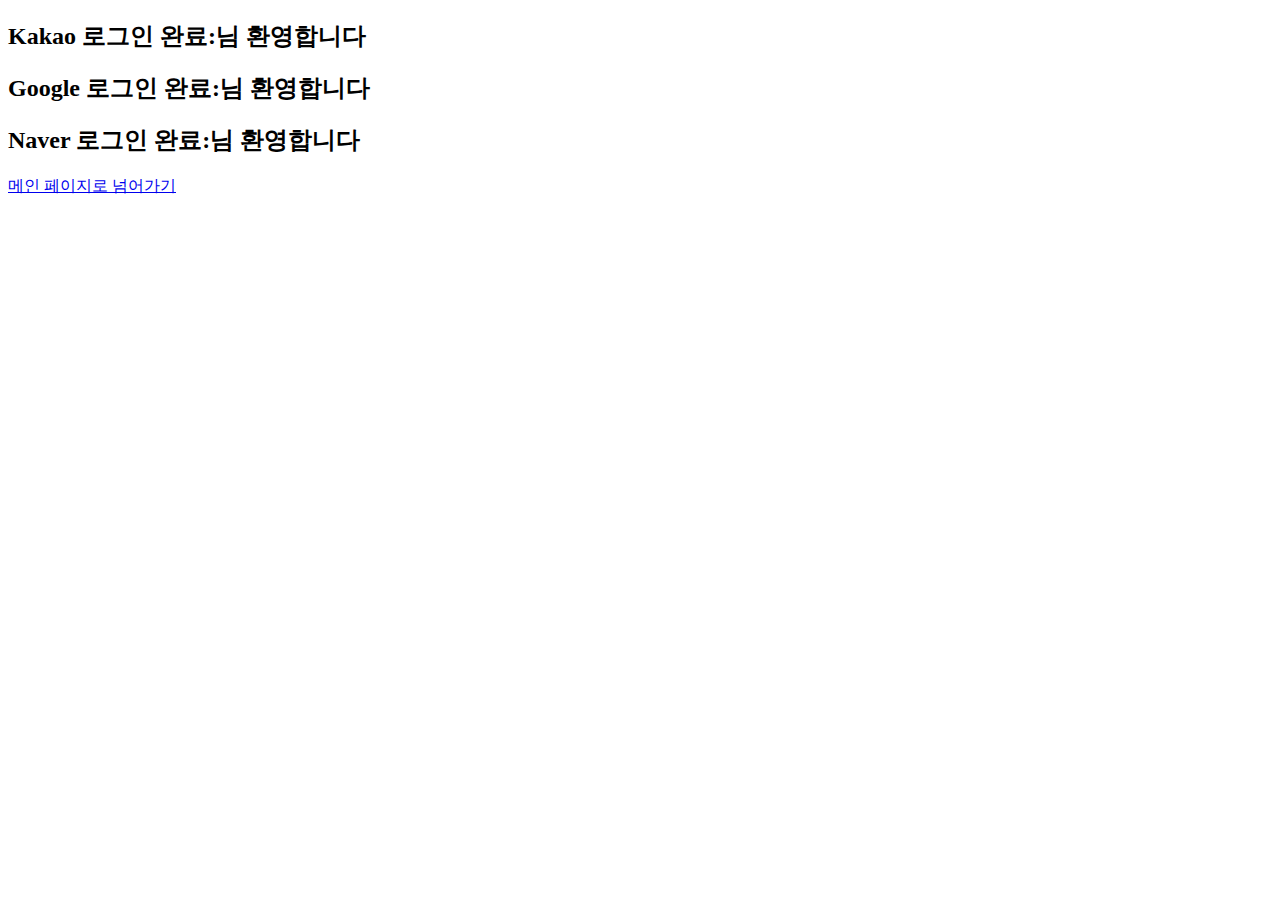
<file: boardMaking/src/main/resources/templates/board/loginResult.html>
<!DOCTYPE html>
<html  xmlns:th="http://www.thymeleaf.org">
<head>
<meta charset="UTF-8">
<title>Insert title here</title>
</head>
<body>
<h2>
    <span th:if="${session.kakaoName != null}">Kakao 로그인 완료:<span th:text="${session.kakaoName}"></span>님 환영합니다</span>
</h2>
<h2>
    <span th:if="${session.googleName != null}">Google 로그인 완료:<span th:text="${session.googleName}"></span>님 환영합니다 </span>
</h2>
<h2>
    <span th:if="${session.naverName != null}">Naver 로그인 완료:<span th:text="${session.naverName}"></span>님 환영합니다 </span>
</h2>
<a href="/main">메인 페이지로 넘어가기</a>
</body>
</html>
</file>
